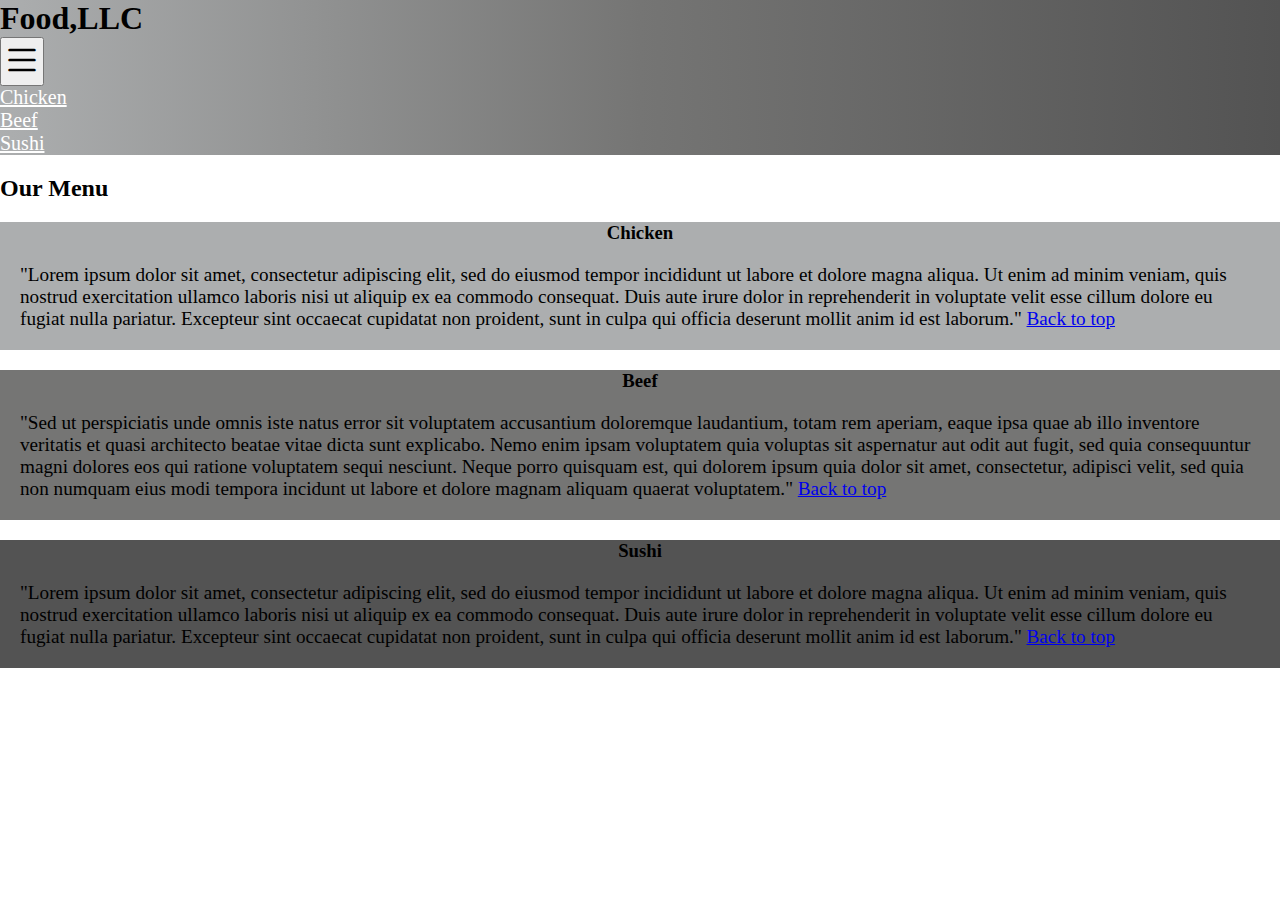
<file: module3-solution/index.html>
<!DOCTYPE html>
<html lang="pt-br">
<head>
    <meta charset="UTF-8">
    <meta http-equiv="X-UA-Compatible" content="IE=edge">
    <meta name="viewport" content="width=device-width, initial-scale=1.0">
    <title>Module-3-Solution</title>
    <!--Bootstrap-->
    <link rel="stylesheet" href="https://cdn.jsdelivr.net/npm/bootstrap-icons@1.5.0/font/bootstrap-icons.css">
    <link href="https://cdn.jsdelivr.net/npm/bootstrap@5.0.2/dist/css/bootstrap.min.css" rel="stylesheet" integrity="sha384-EVSTQN3/azprG1Anm3QDgpJLIm9Nao0Yz1ztcQTwFspd3yD65VohhpuuCOmLASjC" crossorigin="anonymous">
    <!--Link CSS-->
    <link rel="stylesheet" type="text/css" href="css/style.css" media="screen">
</head>
<body>
    <header>
        <nav class="navbar navbar-expand-md">
            <div class="container-fluid">
                <div class="navbar-brand">
                    <h1>
                        Food,LLC
                    </h1>
                </div>

                <button type="button" class="navbar-toggler" data-toggle="collapse" data-target="#navbar-itens"
                aria-expanded="false" aria-controls="navbar-itens">
                    <span class="bi bi-list"></span>
                </button>

                <div id="navbar-itens" class="collapse navbar-collapse">
                    <ul class="navbar-nav d-md-none text-center">
                        <li class="nav-item">
                            <a class="nav-link" href="#chicken">Chicken</a>
                        </li>

                        <li class="nav-item">
                            <a class="nav-link" href="#beef">Beef</a>
                        </li>

                        <li class="nav-item">
                            <a class="nav-link" href="#sushi">Sushi</a>
                        </li>
                    </ul>
                </div>
            </div>
        </nav>
    </header>

    <div id="main-content" class="container-fluid">
        <h2 class="text-center" id="Our-Menu">Our Menu</h2>
        <div class="row">
            <div class="col-lg-4 col-md-6 col-sm-12">
                <div class="item-content" id="chicken">
                    <h3>Chicken</h3>
                    <p>
                        "Lorem ipsum dolor sit amet, consectetur adipiscing elit, sed do eiusmod tempor incididunt ut labore et dolore magna aliqua. Ut enim ad minim veniam, quis nostrud exercitation ullamco laboris nisi ut aliquip ex ea commodo consequat. Duis aute irure dolor in reprehenderit in voluptate velit esse cillum dolore eu fugiat nulla pariatur. Excepteur sint occaecat cupidatat non proident, sunt in culpa qui officia deserunt mollit anim id est laborum."
                        <a class="d-md-none" href="#Our-Menu">Back to top</a>
                    </p>
                </div>
            </div>
            <div class="col-lg-4 col-md-6 col-sm-12">
                <div class="item-content" id="beef">
                    <h3>Beef</h3>
                    <p>
                        "Sed ut perspiciatis unde omnis iste natus error sit voluptatem accusantium doloremque laudantium, totam rem aperiam, eaque ipsa quae ab illo inventore veritatis et quasi architecto beatae vitae dicta sunt explicabo. Nemo enim ipsam voluptatem quia voluptas sit aspernatur aut odit aut fugit, sed quia consequuntur magni dolores eos qui ratione voluptatem sequi nesciunt. Neque porro quisquam est, qui dolorem ipsum quia dolor sit amet, consectetur, adipisci velit, sed quia non numquam eius modi tempora incidunt ut labore et dolore magnam aliquam quaerat voluptatem."
                        <a class="d-md-none" href="#Our-Menu">Back to top</a>
                    </p>
                </div>
            </div>
            <div class="col-lg-4 col-md-12 col-sm-12">
                <div class="item-content" id="sushi">
                    <h3>Sushi</h3>
                    <p>
                        "Lorem ipsum dolor sit amet, consectetur adipiscing elit, sed do eiusmod tempor incididunt ut labore et dolore magna aliqua. Ut enim ad minim veniam, quis nostrud exercitation ullamco laboris nisi ut aliquip ex ea commodo consequat. Duis aute irure dolor in reprehenderit in voluptate velit esse cillum dolore eu fugiat nulla pariatur. Excepteur sint occaecat cupidatat non proident, sunt in culpa qui officia deserunt mollit anim id est laborum."
                        <a class="d-md-none" href="#Our-Menu">Back to top</a>
                    </p>
                </div>
            </div>
        </div>
    </div>
    <!--Scripts do bootstrap 5-->
    <script src="https://cdn.jsdelivr.net/npm/bootstrap@5.0.2/dist/js/bootstrap.bundle.min.js" integrity="sha384-MrcW6ZMFYlzcLA8Nl+NtUVF0sA7MsXsP1UyJoMp4YLEuNSfAP+JcXn/tWtIaxVXM" crossorigin="anonymous"></script>
    <script src="https://cdn.jsdelivr.net/npm/@popperjs/core@2.9.2/dist/umd/popper.min.js" integrity="sha384-IQsoLXl5PILFhosVNubq5LC7Qb9DXgDA9i+tQ8Zj3iwWAwPtgFTxbJ8NT4GN1R8p" crossorigin="anonymous"></script>
    <script src="https://cdn.jsdelivr.net/npm/bootstrap@5.0.2/dist/js/bootstrap.min.js" integrity="sha384-cVKIPhGWiC2Al4u+LWgxfKTRIcfu0JTxR+EQDz/bgldoEyl4H0zUF0QKbrJ0EcQF" crossorigin="anonymous"></script>

    <!--Scripts para fazer a barra de navegação se tornar responsiva-->
    <script src="https://code.jquery.com/jquery-3.2.1.slim.min.js" integrity="sha384-KJ3o2DKtIkvYIK3UENzmM7KCkRr/rE9/Qpg6aAZGJwFDMVNA/GpGFF93hXpG5KkN" crossorigin="anonymous"></script>
    <script src="https://maxcdn.bootstrapcdn.com/bootstrap/4.0.0/js/bootstrap.min.js" integrity="sha384-JZR6Spejh4U02d8jOt6vLEHfe/JQGiRRSQQxSfFWpi1MquVdAyjUar5+76PVCmYl" crossorigin="anonymous"></script>
    <script src="https://cdnjs.cloudflare.com/ajax/libs/popper.js/1.12.9/umd/popper.min.js" integrity="sha384-ApNbgh9B+Y1QKtv3Rn7W3mgPxhU9K/ScQsAP7hUibX39j7fakFPskvXusvfa0b4Q" crossorigin="anonymous"></script>
</body>
</html>
</file>
<file: module3-solution/css/style.css>
*{
    margin: 0;
    padding: 0;
    box-sizing: border-box;
}
nav{
    background-image: linear-gradient(to right,rgb(172, 174, 175),rgb(117, 117, 116),rgb(83, 83, 83));
}
#main-content h2{
    margin-top: 20px;
}
.navbar-nav a{
    color: white;
    font-size: 20px;
}
.navbar-nav a:hover{
    background-image: linear-gradient(to right,white,gray);
    color: black;
    border-radius: 20px;
}
.bi-list{
    font-size: 40px;
}
#chicken{
    background-color: rgb(172, 174, 175);
}
#beef{
    background-color: rgb(117, 117, 116);
}
#sushi{
    background-color: rgb(83, 83, 83);
}
.item-content{
    height: 95%;
    margin-bottom: 20px;
    margin-top: 20px;
    overflow: -moz-hidden-unscrollable;
}
.item-content p{
    padding: 20px;
    font-size: 1.5vw;
}
.item-content h3{
    text-align: center;
}
@media (min-width:1200px){

}
@media (min-width: 992px) and (max-width:1199px) {
    

}
@media (min-width: 768px) and (max-width:991px) {
    .item-content p{
        font-size: 2vw;
        padding: 20px;
    }
    #sushi{
        height: 25vw;
    }
}
@media (max-width:767px){
    .item-content{
        height: 60vw;
    }
    .item-content p{
        font-size: 3vw;
        padding: 0px 10px 0px;
    }
}
</file>
